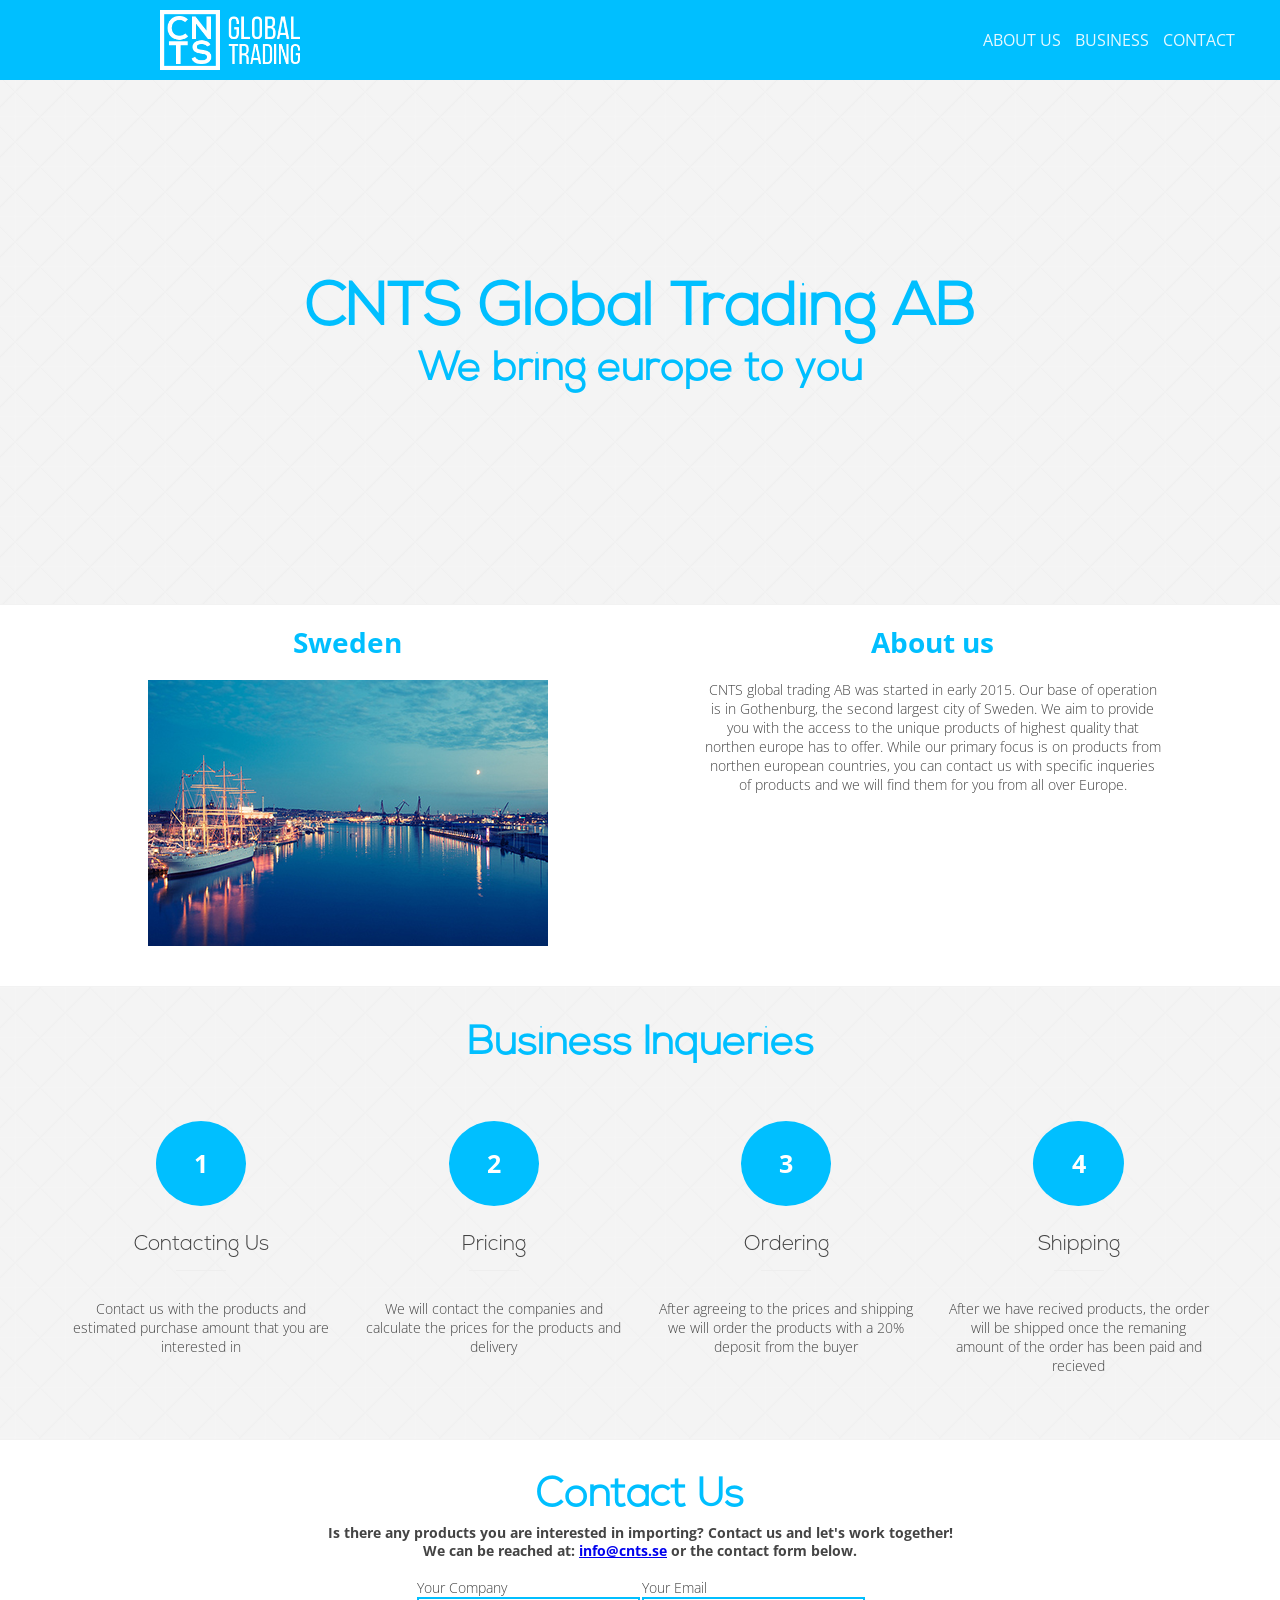
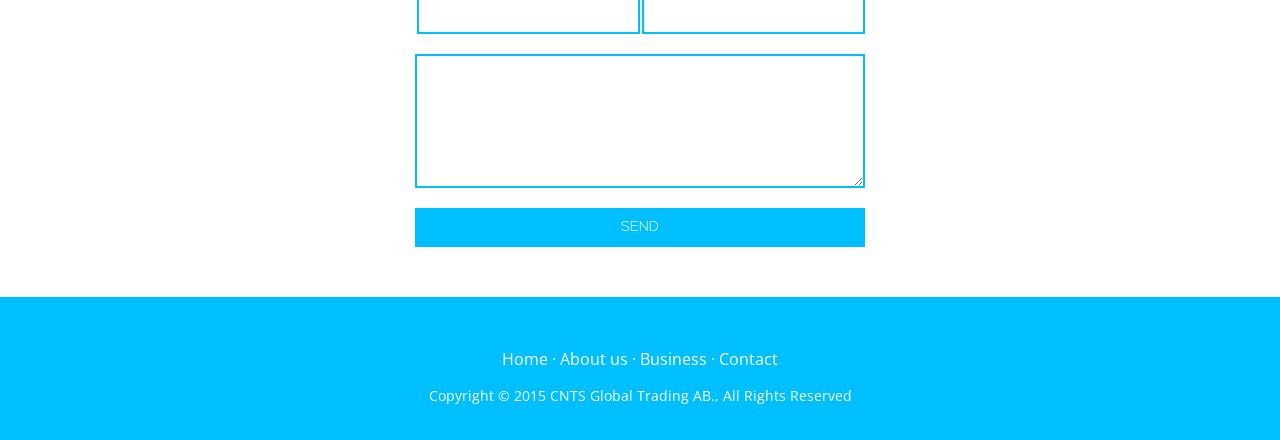
<file: index.html>
<html>
<head>
	<title>CNTS Global Trading AB</title>
	<meta charset="utf-8" />
        <link rel="stylesheet" href="/css/style.css" />
        <link rel="shortcut icon" href="images/CNTSicon.ico">
        <link href='http://fonts.googleapis.com/css?family=Open+Sans' rel='stylesheet' type='text/css'>
</head>
<body>

		<header class="header">
			<div class="logo">
				<img src="images/logo.png" alt="logo" width="auto" height="60px"/>
				
			</div>
			<div class="header-limiter">

				<nav>
					<a href="#aboutus">About Us</a>
					<a href="#business">Business</a>
					<a href="#contact">Contact</a>
				</nav>
			</div>
		</header>

		<div class="home">

		   <h1>CNTS Global Trading AB</h1>
		   <h4>We bring europe to you</h4>
		
		</div>



		<div class="aboutus">
  <div class="container">
    <div class="col two">
    	<h1>Sweden</h1>
    	<img src="images/mini.png" alt="gbg" width="auto" height="auto" id="home" />
      
    </div>
    <div class="col two">
      <h1><a name="aboutus">About us</a></h1>
			<p>CNTS global trading AB was started in early 2015. Our base of operation is in Gothenburg, the second largest city of Sweden. We aim to provide you with the access to the unique products of highest quality that northen europe has to offer. While our primary focus is on products from northen european countries, you can contact us with specific inqueries of products and we will find them for you from all over Europe.</p>
    </div>
    <div class="group"></div>
  </div>
</div>






		<div class="Business">
			<h1><a name="business">Business Inqueries</a></h1>
  <div class="container">
    <div class="col four">
      <h4 class="icon">1</h4>
      <h4 class="service">Contacting Us</h4>
      <p>Contact us with the products and estimated purchase amount that you are interested in</p>
    </div>
    <div class="col four">
      <h4 class="icon">2</h4>
      <h4 class="service">Pricing</h4>
      <p>We will contact the companies and calculate the prices for the products and delivery</p>
    </div>
    <div class="responsivegroup"></div>
    <div class="col four">
      <h4 class="icon">3</h4>
      <h4 class="service">Ordering</h4>
      <p>After agreeing to the prices and shipping we will order the products with a 20% deposit from the buyer</p>
    </div>
    <div class="col four">
      <h4 class="icon">4</h4>
      <h4 class="service">Shipping</h4>
      <p>After we have recived products, the order will be shipped once the remaning amount of the order has been paid and recieved</p>
    </div>
    <div class="group"></div>
  </div>
</div>



    
    

	<div class="contactus">
		<div class="container">
		
		<h1><a name="contact">Contact Us</a></h1>
		<h4>Is there any products you are interested in importing? Contact us and let's work together!</h4>
		<h4>We can be reached at: <a href="mailto:info@cnts.se">info@cnts.se</a> or the contact form below.</h4>


		<div class="formcenter">

			<form>

				<div class="contactinfo">
					<label><span>Your Company</span>
					<input type="text" name="company"/></label>
	
					<label><span>Your Email</span>
					<input type="text" name="email" id="email" /></label>
			</div>


				<textarea name="form" id="form"></textarea>

				<input type="submit" value="send"/>
			
		</form>

		</div>
	
		</div>
	</div>

	<footer class="footer-basic-centered">

			<p class="footer-links">
				<a href="#top">Home</a>
				·
				<a href="#aboutus">About us</a>
				·
				<a href="#business">Business</a>
				·
				<a href="#contact">Contact</a>
			</p>

			<p class="footer-company-name"> Copyright &copy; 2015 CNTS Global Trading AB., All Rights Reserved</p>

		</footer>	

</body>
</html>
</file>
<file: css/style.css>
@font-face {
    font-family: "Nexa";
    src: url("../font/NexaLight.otf") format('opentype');

}


body {
    margin:0;
    padding:0;
    height: 100%;
}


.header {
    background-color: #00BFFF;
    box-shadow: 1px 2px 2px rgba(0, 0, 0, 0.15);
    padding: 20px 40px;
    height: 80px;
    box-sizing: border-box;
}

.header .header-limiter {
    max-width: 1200px;
    text-align: center;
    margin: 0 auto;
}

/* Logo */

.logo img {
    
    float: left;
    margin: -10px 0px -100px 120px;

}



.header .header-limiter a {
    color: #ffffff;
    text-decoration: none;
}

.header .header-limiter nav{
    /*font:16px Arial, Helvetica, sans-serif;*/
    font-family: 'Open Sans', sans-serif;
    text-transform: uppercase;
    line-height: 40px;
    float: right;
}

.header .header-limiter nav a{
    display: inline-block;
    padding: 0 5px;
    text-decoration:none;
    color: #ffffff;
    font-size: 16px;
    opacity: 0.9;
}

.header .header-limiter nav a:hover{
    opacity: 1;
}

.header .header-limiter nav a.selected {
    color: #608bd2;
    pointer-events: none;
    opacity: 1;
}


@media all and (max-width: 600px) {

    .header {
        padding: 28px 0;
        height: 120px;
    }


    .header .header-limiter nav {
        line-height: 1;
        margin-top: 60px;
        margin-right: -10px;
        float:none;
    }

    .header .header-limiter nav a {
        font-size: 13px;
    }
}


.home {
    font-family: "Nexa";
    src: url("../font/NexaLight.otf");
    background-image: url("../images/agsquare.png");
    background-position: center;
    padding: 160px 0 160px 0;
    text-align: center;
     color: #00BFFF;
     border-bottom: solid 1px;
     border-bottom-color: #F2F2F2;
}

.home h1 {
    font-size: 60px;
}

.home h4 {
    margin-top: -30px;
    font-size: 40px;
}

.aboutus {
    margin-bottom: 40px;

}

.aboutus h1{
    color: #00BFFF;
}


.aboutus img {
display: block;
    margin-left: auto;
    margin-right: auto;
}

.business {
  width: 100%;
  background-image: url("../images/agsquare.png");
    background-position: center;
     border-bottom: solid 1px;
     border-bottom-color: #F2F2F2;
     border-top: solid 1px;
     border-top-color: #F2F2F2;
}

.container {
  position: relative;
  width: 1170px;
  margin: 0 auto;
  color: #444;
  font-size: 14px;
  font-weight: 300;
  font-family: Roboto, 'Open Sans', Arial, sans-serif;
  overflow: hidden;
}

.business .container {
  padding: 30px 0 50px 0;
}

.business h1 {
    padding-top: 10px;
    font-family: "Nexa";
    color: #00BFFF;
    font-size: 40px;
    text-align: center;

}

.business h4 {

    font-size: 25px;
}


.contactus {
   width: 100%;
}

.contactus h1 {
    padding-top: 10px;
    font-family: "Nexa";
    color: #00BFFF;
    font-size: 40px;
    text-align: center;
}


.contactus h4 {
    margin-top: -20px;
    text-align: center;


}



form {
    max-width: 450px;
    margin: 0 auto 50px 0px;
    margin-left:auto;
    margin-right:auto;
}


form [type="submit"] {
    margin-top: 20px;
    background: #00BFFF;
    color: white;
    font-size: 14px;
    text-transform: uppercase;

    
}

textarea {
    height: 10em;
}

input, textarea {

    font-family: "Nexa";

    border: 2px solid;
    width: 100%;
    border-color: #00BFFF;
    box-sizing: border-box;
    padding: 10px;

    input:focus{
        outline: none;
       
    }

} 

form .contactinfo label{

    width: 50%;
    float: left;
    box-sizing: border-box;

    label:nth-child(1){
        padding-right:5px;
    }

    label:nth-child(2){
        padding-left:5px;
    }
        
}


label {
    padding-left: 2px;
    display: block;
    margin-bottom: 20px;

}

span {
    display: block;
}


.col .service {
  font-size: 21px;
  font-weight: 300;
  font-family: "Nexa";
}

.col .service:after {
  content: "";
  width: 50px;
  position: relative;
  border-bottom: 1px solid #eee;
  display: block;
  text-align: center;
  margin: auto;
  margin-top: 15px;
}


.col.four {
  width: 23%;
  margin: 0 1%;
}

.responsivegroup {
  display: none;
}

.icon {

  background: #00BFFF;
  color: white;
  border-radius: 50%;
  height: 85px;
  width: 85px;
  line-height: 85px;
  text-align: center;
  margin: 0 auto;
  transition: background 0.25s linear, color 0.25s linear;

}

.col {
  float: left;
  padding: 0;
  margin: 0;
  position: relative;
}

.col.four {
  width: 23%;
  margin: 0 1%;
}

.col.two {
  width: 40%;
  margin: 0 2.5%;
  padding: 0 2.5%;
}

.col.extrapad {
  padding-top: 20px;
  padding-bottom: 20px;
}


.col .service:after {
  content: "";
  width: 50px;
  position: relative;
  border-bottom: 1px solid #eee;
  display: block;
  text-align: center;
  margin: auto;
  margin-top: 15px;
}

.col .feature {
  font-size: 19px;
}


.responsivegroup {
  display: none;
}

.col p,
.col h1, .col h2, .col h4 {
  padding: 0 1%;
  text-align: center;
}

.group.margin {
  margin-bottom: 20px;
}


h2 {
  font-family: 'Roboto Slab', sans-serif;
  text-align: center;
  font-weight: 400;
  font-size: 18px;
}


.group:after {
  content: "";
  display: table;
  clear: both;
}

@media all and (max-width: 768px) {
  .container {
    width: 95%;
  }
  .col.four {
    width: 48%;
    margin: 1%;
  }
 
  .responsivegroup {
    display: block;
  }
  .responsivegroup:after {
    content: "";
    display: table;
    clear: both;
  }
}

@media all and (min-width: 768px) {
  .container {
    width: 750px;
  }
}

@media all and (min-width: 992px) {
  .container {
    width: 970px;
  }
}

@media all and (min-width: 1200px) {
  .container {
    width: 1170px;
  }
}

@media all and (max-width:450px) {
  .col.four, .col.two {
    display: block;
    width: 95%;
    padding: 0;
    margin: 0 auto;
    float: none;
  }
  .col.extrapad {
    padding: 1%;
    margin-bottom: 10px;
  }
  .group {
    display: none;
  }
}

.footer-basic-centered{
    background-color:  #00BFFF;
    box-shadow: 0 1px 1px 0 rgba(0, 0, 0, 0.12);
    box-sizing: border-box;
    width: 100%;
    text-align: center;
    font-family: Roboto, 'Open Sans', Arial, sans-serif;

    padding: 45px;
    margin-top: 80px;
}


.footer-basic-centered .footer-company-name{
    color:  #ffffff;
    font-size: 14px;
    margin: 0;
}

.footer-basic-centered {
    list-style: none;
    color:  #ffffff;
    padding: 35px 0 35px;
    margin: 0;
}

.footer-basic-centered a{
    display:inline-block;
    text-decoration: none;
    color: inherit;
}


/* If you don't want the footer to be responsive, remove these media queries */

@media (max-width: 600px) {

    .footer-basic-centered{
        padding: 35px;
    }


    .footer-basic-centered .footer-company-name{
        font-size: 12px;
    }

    .footer-basic-centered .footer-links{
        font-size: 14px;
        padding: 25px 0 20px;
    }

    .footer-basic-centered .footer-links a{
        line-height: 1.8;
    }

    
}
</file>
